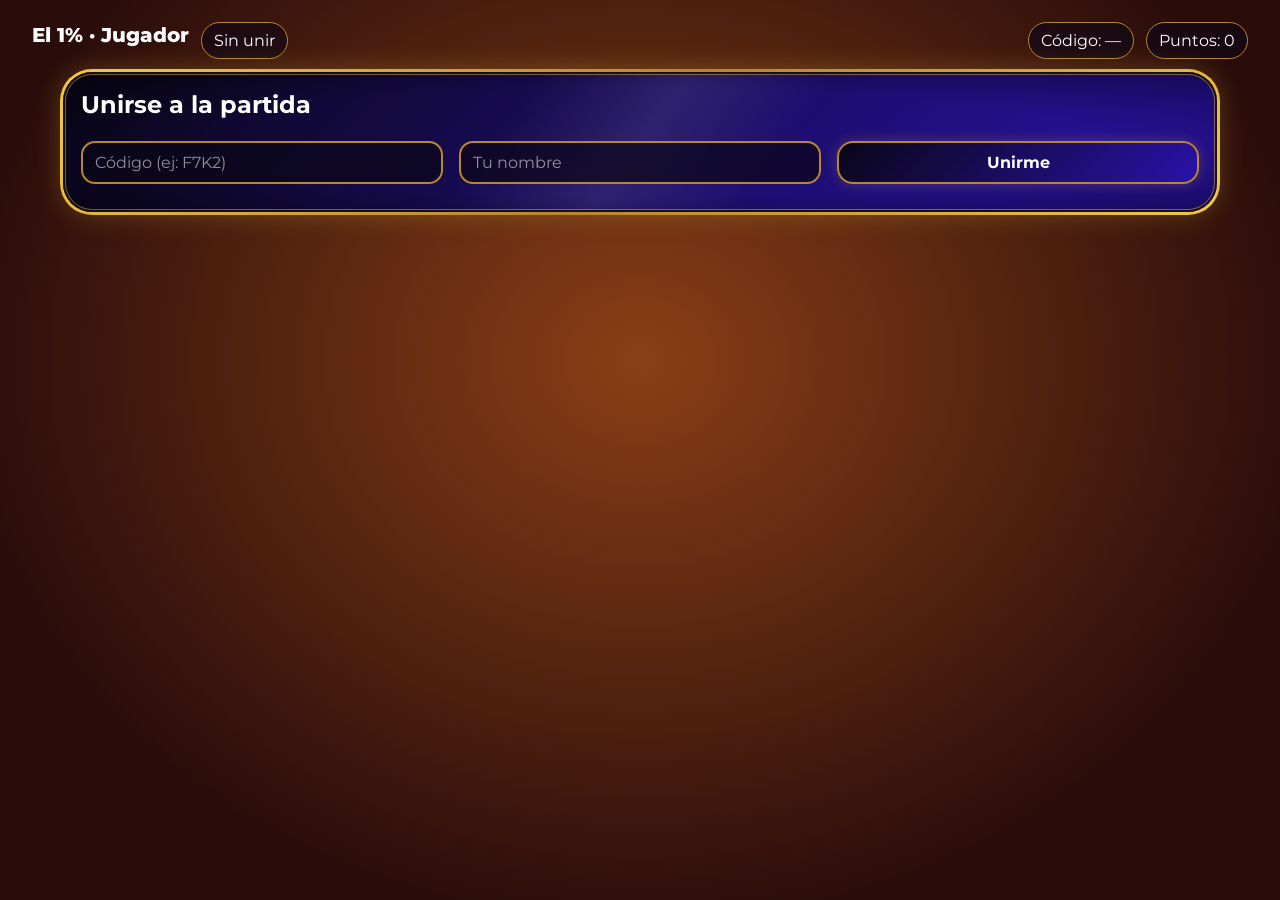
<file: static/index.html>
<!DOCTYPE html>
<html lang="es">
<head>
  <meta charset="UTF-8">
  <meta name="viewport" content="width=device-width, initial-scale=1.0">
  <title>El 1% · Jugador</title>
  <link rel="preconnect" href="https://fonts.googleapis.com">
  <link rel="preconnect" href="https://fonts.gstatic.com" crossorigin>
  <link href="https://fonts.googleapis.com/css2?family=Montserrat:wght@500;600;700;800&display=swap" rel="stylesheet">
  <link rel="stylesheet" href="/static/styles.css">
  <link rel="stylesheet" href="/static/theme-1porciento.css">
</head>
<body class="theme-1p">
  <div id="overlay" class="overlay">
    <div class="overlay-content" id="overlayContent">
      <span class="icon" id="overlayIcon">✔</span>
      <h2 id="overlayTitle">Respuesta enviada</h2>
      <p id="overlaySub" class="hint" style="color:#cbd5e1;">Espera al final del tiempo</p>
    </div>
  </div>

  <header>
    <div class="flex">
      <h1>El 1% · Jugador</h1>
      <span class="pill" id="playerBadge">Sin unir</span>
    </div>
    <div class="flex">
      <span class="pill" id="codeBadge">Código: —</span>
      <span class="pill" id="scoreBadge">Puntos: 0</span>
      <button class="btn secondary" id="resetBtn" style="display:none;">Salir</button>
    </div>
  </header>

  <main class="layout">
    <section id="joinSection" class="card">
      <div class="section-title">
        <h2>Unirse a la partida</h2>
      </div>
      <form id="joinForm" class="grid two">
        <input id="codeInput" class="input" placeholder="Código (ej: F7K2)" maxlength="8" required>
        <input id="nameInput" class="input" placeholder="Tu nombre" minlength="2" required>
        <button type="submit" class="btn">Unirme</button>
      </form>
      <div id="rosterSection" style="display:none;">
        <p class="hint">Elige tu nombre de la lista:</p>
        <input id="rosterSearchInput" class="input" placeholder="Busca tu nombre...">
        <div id="rosterList" style="max-height:260px; overflow-y:auto; display:grid; gap:8px; margin-top:10px;"></div>
      </div>
      <p class="hint" id="joinHint"></p>
    </section>

    <section id="gameSection" style="display:none;">
      <div class="question-stage" id="questionCard">
        <button id="jokerBtn" class="btn joker-btn" type="button">Usar comodín</button>
        <span class="badge" id="phaseBadge">LOBBY</span>
        <div class="panel question-panel">
          <h2 id="questionTitle" class="question-label">Esperando pregunta…</h2>
          <p id="questionText" class="hint">El presentador abrirá la siguiente pregunta.</p>
          <p id="usualCorrectHint" class="hint" style="display:none;"></p>
        </div>
        <div class="time-line"><div class="time-line-fill"></div></div>
        <img id="questionImage" class="question-image-large" alt="" style="display:none;">
        <div id="optionsContainer" class="options-grid tight"></div>
        <div id="freeTextContainer" style="display:none; gap:10px;" class="form-row">
          <input id="freeTextInput" class="input" placeholder="Escribe tu respuesta">
          <button class="btn" type="button" id="sendTextBtn">Enviar</button>
        </div>
        <div class="cashout-row" id="cashoutRow" style="display:none;">
          <button class="btn" id="cashoutKeepBtn" type="button">Plantarse (mantener)</button>
          <button class="btn" id="cashoutBoostBtn" type="button">Plantarse x1.5</button>
        </div>
        <div class="stage-bottom">
          <div class="timer-medal" style="display:none;" id="timerBar">
            <div class="timer-fill" id="timerFill"></div>
            <div class="timer-medal-label"><span id="medalLabel">1%</span></div>
          </div>
          <span class="alive-count" id="aliveCountBadge"></span>
        </div>
        <div class="info-strip">
          <div class="status-row">
            <span class="badge" id="aliveBadge">—</span>
            <span class="badge" id="answerBadge">—</span>
          </div>
          <p class="hint" id="actionHint">Solo se puede responder cuando la pregunta está abierta.</p>
          <p class="hint" id="preloadHint" style="display:none;"></p>
        </div>
      </div>
    </section>
  </main>

  <script src="/static/net.js"></script>
  <script src="/static/image-preload.js"></script>
  <script>
    const overlay = document.getElementById('overlay');
    const overlayIcon = document.getElementById('overlayIcon');
    const overlayTitle = document.getElementById('overlayTitle');
    const overlaySub = document.getElementById('overlaySub');
    const joinForm = document.getElementById('joinForm');
    const joinSection = document.getElementById('joinSection');
    const gameSection = document.getElementById('gameSection');
    const questionTitle = document.getElementById('questionTitle');
    const questionText = document.getElementById('questionText');
    const usualCorrectHint = document.getElementById('usualCorrectHint');
    const questionImage = document.getElementById('questionImage');
    const optionsContainer = document.getElementById('optionsContainer');
    const freeTextContainer = document.getElementById('freeTextContainer');
    const freeTextInput = document.getElementById('freeTextInput');
    const sendTextBtn = document.getElementById('sendTextBtn');
    const phaseBadge = document.getElementById('phaseBadge');
    const aliveBadge = document.getElementById('aliveBadge');
    const answerBadge = document.getElementById('answerBadge');
    const codeBadge = document.getElementById('codeBadge');
    const scoreBadge = document.getElementById('scoreBadge');
    const playerBadge = document.getElementById('playerBadge');
    const jokerBtn = document.getElementById('jokerBtn');
    const joinHint = document.getElementById('joinHint');
    const actionHint = document.getElementById('actionHint');
    const timerBar = document.getElementById('timerBar');
    const timerFill = document.getElementById('timerFill');
    const resetBtn = document.getElementById('resetBtn');
    const questionCard = document.getElementById('questionCard');
    const cashoutKeepBtn = document.getElementById('cashoutKeepBtn');
    const cashoutRow = document.getElementById('cashoutRow');
    const medalLabel = document.getElementById('medalLabel');
    const aliveCountBadge = document.getElementById('aliveCountBadge');
    const cashoutBoostBtn = document.getElementById('cashoutBoostBtn');
    const codeInput = document.getElementById('codeInput');
    const nameInput = document.getElementById('nameInput');
    const rosterSection = document.getElementById('rosterSection');
    const rosterSearchInput = document.getElementById('rosterSearchInput');
    const rosterList = document.getElementById('rosterList');

    const urlParams = new URLSearchParams(window.location.search);
    const initialCodeParam = (urlParams.get('code') || '').toUpperCase();
    const initialNameParam = urlParams.get('name') || '';
    const initialRefParam = urlParams.get('ref') || '';

    const storage = {
      get() {
        return {
          gameId: localStorage.getItem('player_game_id'),
          playerToken: localStorage.getItem('player_token'),
          playerName: localStorage.getItem('player_name'),
          code: localStorage.getItem('player_code'),
          externalRef: localStorage.getItem('player_external_ref'),
        };
      },
      set({ gameId, playerToken, playerName, code, externalRef }) {
        localStorage.setItem('player_game_id', gameId);
        localStorage.setItem('player_token', playerToken);
        localStorage.setItem('player_name', playerName);
        localStorage.setItem('player_code', code);
        if (externalRef) localStorage.setItem('player_external_ref', externalRef);
        else localStorage.removeItem('player_external_ref');
      },
      clear() {
        ['player_game_id', 'player_token', 'player_name', 'player_code', 'player_external_ref'].forEach(k => localStorage.removeItem(k));
      }
    };

    // Clave aleatoria de este móvil: si la petición de unirse se reintenta o
    // se pierde la sesión, el servidor lo reconoce como el mismo jugador.
    function clientKey() {
      let key = localStorage.getItem('player_client_key');
      if (!key) {
        key = (crypto.randomUUID ? crypto.randomUUID() : `${Date.now()}-${Math.random()}`).replace(/-/g, '').slice(0, 32);
        localStorage.setItem('player_client_key', key);
      }
      return key;
    }

    // Acción pendiente de confirmar por el servidor (respuesta, comodín o
    // plantarse). Se guarda en el móvil y se reenvía hasta que llega, aunque
    // se recargue la página; mientras, la pantalla ya la da por hecha.
    const pendingStore = {
      get() {
        try {
          return JSON.parse(localStorage.getItem('player_pending_action') || 'null');
        } catch (_) {
          return null;
        }
      },
      set(action) {
        localStorage.setItem('player_pending_action', JSON.stringify(action));
      },
      clear() {
        localStorage.removeItem('player_pending_action');
      },
    };

    Net.connectionBadge();

    let poller = null;
    let lastState = null;
    let currentQuestionId = null;
    let freeTextDraft = '';
    let timerInterval = null;
    let timerEndsAt = null;
    let timerTotal = null;
    let autoSubmittedFor = null;
    let autoSubmitTimeout = null;

    function setStatus(text, color) {
      playerBadge.textContent = text;
      if (color) {
        playerBadge.style.background = color;
      }
    }

    function showOverlay(type, title, sub) {
      overlay.className = `overlay visible ${type}`;
      overlayIcon.textContent = type === 'danger' ? '✖' : '✔';
      overlayTitle.textContent = title;
      overlaySub.textContent = sub || '';
    }

    function hideOverlay() {
      overlay.className = 'overlay';
    }

    function showJoinForm() {
      delete document.body.dataset.phase;
      joinSection.style.display = 'block';
      gameSection.style.display = 'none';
      resetBtn.style.display = 'none';
      setStatus('Sin unir', '');
      codeBadge.textContent = 'Código: —';
    }

    function showGame() {
      joinSection.style.display = 'none';
      gameSection.style.display = 'grid';
      resetBtn.style.display = 'inline-flex';
      const preloadHint = document.getElementById('preloadHint');
      ImagePreloader.preloadAll((done, total) => {
        if (!total) return;
        preloadHint.style.display = 'block';
        preloadHint.textContent =
          done < total ? `Descargando imágenes del juego… ${done}/${total}` : 'Imágenes del juego listas ✔';
      });
    }

    let joining = false;

    async function joinGame(code, name, externalRef) {
      if (joining) return;
      joining = true;
      joinHint.textContent = 'Conectando...';
      try {
        // Se reintenta solo: si una respuesta se pierde por el camino, la
        // clave del móvil hace que el reintento devuelva el mismo jugador.
        const data = await Net.request('/api/games/join', {
          method: 'POST',
          body: {
            code,
            player_name: name,
            external_ref: externalRef || undefined,
            client_key: clientKey(),
          },
          retries: 8,
        });
        storage.set({ gameId: data.game_id, playerToken: data.player_token, playerName: name, code: data.code, externalRef });
        codeBadge.textContent = `Código: ${data.code}`;
        setStatus(`Jugador: ${name}`, 'var(--panel-strong)');
        startPolling();
        showGame();
        joinHint.textContent = '';
      } catch (e) {
        joinHint.textContent = e.status
          ? e.detail || 'No se pudo unir'
          : 'No hay conexión con el juego. Comprueba tu conexión y vuelve a intentarlo.';
      } finally {
        joining = false;
      }
    }

    let currentRoster = [];

    function setRosterMode(enabled) {
      rosterSection.style.display = enabled ? 'block' : 'none';
      nameInput.style.display = enabled ? 'none' : '';
      nameInput.required = !enabled;
    }

    function renderRosterList(query) {
      const normalized = query.trim().toLowerCase();
      const filtered = currentRoster.filter((entry) => entry.name.toLowerCase().includes(normalized));
      rosterList.innerHTML = '';
      if (filtered.length === 0) {
        rosterList.innerHTML = '<p class="hint">Nadie coincide con esa búsqueda.</p>';
        return;
      }
      filtered.forEach((entry) => {
        const btn = document.createElement('button');
        btn.type = 'button';
        btn.className = 'btn secondary';
        btn.style.width = '100%';
        btn.style.textAlign = 'left';
        btn.textContent = entry.name;
        btn.addEventListener('click', () => {
          const code = codeInput.value.trim().toUpperCase();
          joinGame(code, entry.name, entry.id);
        });
        rosterList.appendChild(btn);
      });
    }

    async function fetchRosterForCode(code) {
      if (!code || code.length < 3) {
        setRosterMode(false);
        return;
      }
      try {
        const res = await fetch(`/api/games/by-code/${encodeURIComponent(code)}/roster`);
        if (!res.ok) {
          setRosterMode(false);
          return;
        }
        const roster = await res.json();
        if (Array.isArray(roster) && roster.length > 0) {
          currentRoster = roster;
          setRosterMode(true);
          renderRosterList('');
        } else {
          setRosterMode(false);
        }
      } catch (_) {
        setRosterMode(false);
      }
    }

    rosterSearchInput?.addEventListener('input', (e) => renderRosterList(e.target.value));

    let rosterFetchTimeout = null;
    codeInput?.addEventListener('input', (e) => {
      const code = e.target.value.trim().toUpperCase();
      if (rosterFetchTimeout) clearTimeout(rosterFetchTimeout);
      rosterFetchTimeout = setTimeout(() => fetchRosterForCode(code), 400);
    });

    joinForm?.addEventListener('submit', (e) => {
      e.preventDefault();
      if (rosterSection.style.display === 'block') return; // se une pulsando su nombre en la lista
      const code = document.getElementById('codeInput').value.trim().toUpperCase();
      const name = document.getElementById('nameInput').value.trim();
      if (!code || !name) return;
      joinGame(code, name);
    });

    resetBtn.addEventListener('click', () => {
      const { gameId, playerToken } = storage.get();
      if (gameId && playerToken) {
        Net.request(`/api/games/${gameId}/leave?player_token=${encodeURIComponent(playerToken)}`, {
          method: 'POST',
          retries: 3,
        }).catch(() => {});
      }
      storage.clear();
      pendingStore.clear();
      pending = null;
      // Quien sale a propósito entra después como jugador nuevo.
      localStorage.removeItem('player_client_key');
      lastState = null;
      currentQuestionId = null;
      freeTextDraft = '';
      if (poller) poller.stop();
      poller = null;
      showJoinForm();
      hideOverlay();
    });

    function sessionLost(message) {
      const { code, playerName } = storage.get();
      storage.clear();
      pendingStore.clear();
      pending = null;
      if (poller) poller.stop();
      poller = null;
      lastState = null;
      currentQuestionId = null;
      if (code) codeInput.value = code;
      if (playerName) nameInput.value = playerName;
      showJoinForm();
      hideOverlay();
      joinHint.textContent = message;
    }

    // El servidor ya no reconoce la sesión (p. ej. un reinicio justo tras
    // unirse): se vuelve a unir solo con la clave del móvil, sin que el
    // jugador tenga que hacer nada. Solo se le devuelve al formulario si la
    // partida terminó o el presentador lo sacó.
    let rejoining = false;
    async function recoverSession() {
      if (rejoining) return;
      rejoining = true;
      const { code, playerName, externalRef } = storage.get();
      try {
        const data = await Net.request('/api/games/join', {
          method: 'POST',
          body: {
            code,
            player_name: playerName,
            external_ref: externalRef || undefined,
            client_key: clientKey(),
            auto_rejoin: true,
          },
          retries: 5,
        });
        storage.set({ gameId: data.game_id, playerToken: data.player_token, playerName, code: data.code, externalRef });
        refresh();
        sendPending();
      } catch (e) {
        if (e.status) sessionLost(e.detail || 'Tu sesión ha caducado. Vuelve a unirte.');
        // Sin conexión: se vuelve a intentar en el siguiente sondeo.
      } finally {
        rejoining = false;
      }
    }

    let missingStreak = 0;

    async function fetchState() {
      const { gameId, playerToken, playerName, code } = storage.get();
      if (!gameId || !playerToken) return;
      let state;
      try {
        state = await Net.request(
          `/api/games/${gameId}/player/state?player_token=${encodeURIComponent(playerToken)}`,
          { timeoutMs: 6000 },
        );
      } catch (e) {
        if (e.status === 401) {
          await recoverSession();
          return;
        }
        if (e.status === 404) {
          if (++missingStreak >= 3) sessionLost('Esa partida ya no existe. Vuelve a unirte.');
          return;
        }
        throw e; // sin conexión o servidor ocupado: el sondeo espacia y reintenta
      }
      missingStreak = 0;
      if (storage.get().playerToken !== playerToken) return; // la sesión cambió mientras tanto
      lastState = state;
      codeBadge.textContent = `Código: ${code || '—'}`;
      setStatus(`Jugador: ${playerName || '—'}`, 'var(--panel-strong)');
      renderState(applyPending(state));
    }

    function renderTimer(state) {
      if (timerInterval) clearInterval(timerInterval);
      timerInterval = null;
      timerEndsAt = null;
      timerTotal = null;
      if (autoSubmitTimeout) {
        clearTimeout(autoSubmitTimeout);
        autoSubmitTimeout = null;
      }

      const pctKnown = state.current_question?.usual_correct_percentage;
      medalLabel.textContent =
        pctKnown != null ? `${String(pctKnown).replace('.', ',')}%` : '1%';

      const ms = state.answer_time_left_ms ?? 0;
      if (state.phase === 'answering' && ms > 0) {
        timerBar.style.display = 'block';
        timerTotal = state.current_question?.time_limit_seconds
          ? state.current_question.time_limit_seconds * 1000
          : ms;
        timerEndsAt = Date.now() + ms;
        // Autoenvío del texto libre 1 s antes del final, para que llegue a
        // tiempo aunque la red vaya lenta (el servidor da además 3 s de margen).
        if (
          state.current_question?.type === 'free_text' &&
          state.alive &&
          !state.has_answered &&
          state.can_answer
        ) {
          autoSubmitTimeout = setTimeout(() => {
            if (
              state.current_question &&
              autoSubmittedFor !== state.current_question.id &&
              state.alive &&
              !state.has_answered
            ) {
              autoSubmittedFor = state.current_question.id;
              submitAnswer(state.current_question.id, null, freeTextInput.value);
            }
          }, Math.max(0, ms - 1000));
        }
        const update = () => {
          const remaining = Math.max(0, timerEndsAt - Date.now());
          const pct = Math.max(0, Math.min(100, (remaining / timerTotal) * 100));
          timerFill.style.width = pct + '%';
          document.body.style.setProperty('--pct', pct);
          if (
            remaining <= 0 &&
            timerInterval &&
            state.current_question?.type === 'free_text' &&
            state.alive &&
            !state.has_answered &&
            autoSubmittedFor !== state.current_question.id
          ) {
            autoSubmittedFor = state.current_question.id;
            submitAnswer(state.current_question.id, null, freeTextInput.value);
            clearInterval(timerInterval);
          }
          if (remaining <= 0 && timerInterval) clearInterval(timerInterval);
        };
        update();
        timerInterval = setInterval(update, 150);
      } else {
        // Fuera del tiempo de respuesta el medallón sigue mostrando el % de
        // la pregunta, con el anillo lleno.
        const questionOnScreen =
          state.current_question &&
          ['question_waiting', 'answering', 'results'].includes(state.phase) &&
          !state.can_cashout_keep &&
          !state.can_cashout_boost;
        timerBar.style.display = questionOnScreen ? 'block' : 'none';
        document.body.style.setProperty('--pct', 100);
      }
    }

    function renderState(state) {
      document.body.dataset.phase = state.phase;
      phaseBadge.textContent = state.phase.toUpperCase();
      scoreBadge.textContent = `Puntos: ${Math.round(state.score)}`;
      const aliveText = state.status === 'cashed_out'
        ? 'Plantado'
        : state.alive
        ? 'Sigues en juego'
        : 'Eliminado';
      aliveBadge.textContent = aliveText;
      aliveCountBadge.textContent =
        state.alive_count != null ? `${state.alive_count} de ${state.total_players} en pie` : '';
      aliveBadge.className = 'badge ' + (state.status === 'cashed_out' ? 'success' : state.alive ? 'success' : 'danger');

      answerBadge.textContent = state.has_answered ? 'Respuesta enviada' : 'Sin responder';
      answerBadge.className = 'badge ' + (state.has_answered ? 'success' : '');

      renderTimer(state);

      const isCashOut = state.status === 'cashed_out';
      const cashoutKeepOpen = state.can_cashout_keep && state.status === 'alive';
      const cashoutBoostOpen = state.can_cashout_boost && state.status === 'alive';
      const cashoutWindowOpen = (cashoutKeepOpen || cashoutBoostOpen) && state.status === 'alive';
      cashoutKeepBtn.style.display = cashoutKeepOpen ? 'block' : 'none';
      cashoutBoostBtn.style.display = cashoutBoostOpen ? 'block' : 'none';
      cashoutRow.style.display = cashoutWindowOpen ? 'grid' : 'none';

      if (state.phase === 'intermission') {
        currentQuestionId = null;
        const afterPractice = !!state.current_question?.practice;
        questionTitle.textContent = afterPractice ? 'Fin de la prueba' : 'Resumen de la ronda';
        questionText.textContent = '';
        usualCorrectHint.style.display = 'none';
        questionImage.style.display = 'none';
        optionsContainer.innerHTML = afterPractice
          ? `
          <div class="stat-big">
            <div class="stat-big-label">Ya sabes cómo funciona. Ahora empieza la partida de verdad.</div>
          </div>
        `
          : `
          <div class="stat-big">
            <div class="stat-big-number">${state.intermission_eliminated_count ?? 0}</div>
            <div class="stat-big-label">eliminados en esta ronda</div>
            <div class="stat-big-sub">${state.intermission_joker_count ?? 0} han usado comodín</div>
          </div>
        `;
        freeTextContainer.style.display = 'none';
        jokerBtn.disabled = true;
        questionCard.style.pointerEvents = 'auto';
        hideOverlay();
        actionHint.textContent = afterPractice
          ? 'Espera a que el presentador abra la primera pregunta.'
          : `Quedan ${state.intermission_alive_count ?? '—'} en juego. Espera a que el presentador abra la siguiente pregunta.`;
        return;
      }

      if (!state.current_question || cashoutWindowOpen) {
        questionTitle.textContent = cashoutWindowOpen ? '¿Te plantas?' : 'Esperando pregunta...';
        questionText.textContent = cashoutWindowOpen
          ? 'Plantarse está abierto. Elige si mantienes o x1.5 tus puntos.'
          : 'El presentador aún no ha abierto la ronda.';
        optionsContainer.innerHTML = '';
        usualCorrectHint.style.display = 'none';
        questionImage.style.display = 'none';
        freeTextContainer.style.display = 'none';
        jokerBtn.disabled = true;
        questionCard.style.pointerEvents = 'auto';
        if (cashoutWindowOpen) {
          hideOverlay();
          actionHint.textContent = 'Plantarse disponible. Selecciona mantener o x1.5.';
        } else {
          hideOverlay();
        }
        return;
      }

      const q = state.current_question;
      const isNewQuestion = q.id !== currentQuestionId;
      if (isNewQuestion) {
        currentQuestionId = q.id;
        freeTextDraft = '';
        autoSubmittedFor = null;
      }
      questionTitle.textContent = q.practice ? 'Pregunta de prueba' : `Pregunta ${q.order}`;
      questionText.textContent = q.text;
      if (q.practice) {
        usualCorrectHint.textContent = 'Es de prueba: no cuenta para la partida y nadie queda eliminado.';
        usualCorrectHint.style.display = 'block';
      } else if (q.usual_correct_percentage != null) {
        usualCorrectHint.textContent = `Normalmente la acierta el ${q.usual_correct_percentage}% de la gente.`;
        usualCorrectHint.style.display = 'block';
      } else {
        usualCorrectHint.style.display = 'none';
      }
      if (q.image) {
        questionImage.src = ImagePreloader.src(q.image);
        questionImage.alt = q.text;
        questionImage.style.display = 'block';
      } else {
        questionImage.style.display = 'none';
      }
      if (isNewQuestion) {
        // Al título/badges de la cabecera de la tarjeta les sobra tanto
        // espacio con la barra de tiempo que, si se hace scroll hasta el
        // borde de la tarjeta entera, la pregunta en sí (imagen + texto)
        // se queda fuera de la pantalla en móvil. Se espera un frame para
        // que el navegador ya haya colocado la imagen/texto nuevos antes
        // de medir dónde hacer scroll.
        requestAnimationFrame(() => {
          (q.image ? questionImage : questionText).scrollIntoView({
            behavior: 'smooth',
            block: 'start',
          });
        });
      }

      const canAnswerNow = state.can_answer && !state.has_answered && state.alive && !isCashOut && !cashoutWindowOpen;
      const canUseJoker = !q.practice && state.can_answer && state.joker_available && !state.has_answered && state.alive && !isCashOut && !cashoutWindowOpen;
      jokerBtn.disabled = !canUseJoker;
      cashoutKeepBtn.disabled = false;
      cashoutBoostBtn.disabled = false;

      optionsContainer.classList.toggle(
        'has-images',
        q.type === 'single_choice' && !!q.options?.some((opt) => opt.image),
      );
      if (q.type === 'single_choice' && q.options) {
        freeTextContainer.style.display = 'none';
        optionsContainer.innerHTML = '';
        q.options.forEach(opt => {
          const card = document.createElement('button');
          card.type = 'button';
          card.className = 'option-card';
          if (state.has_answered && state.last_answer === opt.id) card.classList.add('selected');
          card.disabled = !canAnswerNow;
          card.innerHTML = `
            <span class="opt-letter">${opt.id.toUpperCase()}</span>
            ${opt.image ? `<img src="${ImagePreloader.src(opt.image)}" alt="${opt.text || opt.id}">` : ''}
            ${opt.text ? `<span class="opt-text">${opt.text.replace(/</g,'&lt;')}</span>` : ''}
          `;
          card.addEventListener('click', () => submitAnswer(q.id, opt.id, null));
          optionsContainer.appendChild(card);
        });
      } else {
        optionsContainer.innerHTML = '';
        freeTextContainer.style.display = 'flex';
        if (q.numeric_answer) {
          freeTextInput.setAttribute('inputmode', 'numeric');
          freeTextInput.setAttribute('pattern', '[0-9]*');
          freeTextInput.placeholder = 'Escribe un número';
        } else {
          freeTextInput.setAttribute('inputmode', 'text');
          freeTextInput.removeAttribute('pattern');
          freeTextInput.placeholder = 'Escribe tu respuesta';
        }
        if (isNewQuestion) {
          freeTextInput.value = '';
          freeTextDraft = '';
        } else if (freeTextDraft !== undefined && freeTextInput.value !== freeTextDraft) {
          freeTextInput.value = freeTextDraft;
        }
        freeTextInput.disabled = !canAnswerNow;
        sendTextBtn.disabled = !canAnswerNow;
        sendTextBtn.onclick = () => submitAnswer(q.id, null, freeTextInput.value);
      }

      if (!state.can_answer) {
        actionHint.textContent = 'Ventana cerrada. Espera la siguiente pregunta.';
      } else if (state.has_answered) {
        actionHint.textContent = 'Respuesta enviada. Espera resultados.';
      } else {
        actionHint.textContent = q.practice
          ? 'Pregunta de prueba abierta. Elige una opción.'
          : 'Pregunta abierta. Elige opción o usa tu comodín.';
      }

      if (state.status === 'cashed_out') {
        questionCard.style.pointerEvents = 'none';
        showOverlay('success', 'Te has plantado', `Puntos finales: ${Math.round(state.score)}`);
      } else if (!state.alive) {
        questionCard.style.pointerEvents = 'none';
        showOverlay('danger', 'Respuesta incorrecta', `Has sido eliminado. Puntos: ${Math.round(state.score)}`);
      } else if (state.phase === 'answering' && state.has_answered) {
        questionCard.style.pointerEvents = 'none';
        showOverlay('info', 'Respuesta enviada', 'Espera a que acabe el tiempo');
      } else if (state.phase === 'results' && q.practice) {
        questionCard.style.pointerEvents = 'none';
        if (state.last_answer_correct === true) {
          showOverlay('success', '¡Correcto!', 'Era de prueba: así funciona el juego');
        } else {
          showOverlay('info', 'Has fallado', 'Era de prueba: no cuenta y sigues en juego');
          overlayIcon.textContent = '✖';
        }
      } else if (state.phase === 'results') {
        questionCard.style.pointerEvents = 'none';
        if (state.alive) {
          const msg =
            state.last_answer_correct === true
              ? 'Has acertado'
              : state.last_answer_correct === null || state.last_answer_correct === undefined
              ? 'Comodín usado, sigues vivo'
              : 'Sigues vivo';
          showOverlay('success', '¡Sigues en juego!', msg);
        } else {
          showOverlay('danger', 'Respuesta incorrecta', `Has sido eliminado. Puntos: ${Math.round(state.score)}`);
        }
      } else {
        questionCard.style.pointerEvents = 'auto';
        hideOverlay();
      }
    }

    // Mientras el servidor no confirma la acción pendiente, la pantalla se
    // pinta como si ya hubiera llegado.
    function applyPending(state) {
      const action = pending;
      if (!action || !state || action.gameId !== state.game_id) return state;
      const q = state.current_question;
      if (
        (action.kind === 'answer' || action.kind === 'joker') &&
        q &&
        q.id === action.body.question_id &&
        state.phase === 'answering' &&
        state.status === 'alive'
      ) {
        return {
          ...state,
          has_answered: true,
          last_answer:
            action.kind === 'answer' ? action.body.selected_option_id || action.body.text_answer : state.last_answer,
          joker_available: action.kind === 'joker' ? false : state.joker_available,
        };
      }
      if (action.kind === 'cashout' && state.status === 'alive') {
        return {
          ...state,
          status: 'cashed_out',
          alive: false,
          cashed_out_multiplier: action.body.multiplier,
          score: state.score * action.body.multiplier,
          can_cashout_keep: false,
          can_cashout_boost: false,
        };
      }
      return state;
    }

    function queueAction(action) {
      pending = action;
      pendingStore.set(action);
      if (lastState) renderState(applyPending(lastState));
      sendPending();
    }

    function settle(action) {
      if (pending === action) {
        pending = null;
        pendingStore.clear();
      }
      refresh();
    }

    let sendingPending = false;
    let pendingRetryTimer = null;

    async function sendPending() {
      if (!pending || sendingPending) return;
      const action = pending;
      const { gameId, playerToken } = storage.get();
      if (!gameId || !playerToken || action.gameId !== gameId) {
        settle(action);
        return;
      }
      sendingPending = true;
      clearTimeout(pendingRetryTimer);
      try {
        await Net.request(`/api/games/${gameId}/${action.path}`, {
          method: 'POST',
          body: { ...action.body, player_token: playerToken },
          retries: 6,
          shouldContinue: () => pending === action,
        });
        settle(action); // confirmada
      } catch (e) {
        if (e.status === 401) {
          // Sesión perdida: se recupera y se vuelve a mandar.
          recoverSession();
          pendingRetryTimer = setTimeout(sendPending, 1500);
        } else if (e.status && !Net.isRetryable(e.status)) {
          // Rechazo definitivo (p. ej. la pregunta ya se cerró): manda lo
          // que diga el servidor en el siguiente sondeo.
          settle(action);
        } else {
          pendingRetryTimer = setTimeout(sendPending, 2000); // sigue sin conexión
        }
      } finally {
        sendingPending = false;
      }
    }

    function submitAnswer(questionId, optionId, text) {
      const { gameId } = storage.get();
      if (!gameId) return;
      if (pending && pending.gameId === gameId && pending.body.question_id === questionId) return; // ya enviada
      if (lastState?.has_answered && lastState?.current_question?.id === questionId) return;
      freeTextDraft = '';
      queueAction({
        kind: 'answer',
        path: 'answer',
        gameId,
        createdAt: Date.now(),
        body: { question_id: questionId, selected_option_id: optionId, text_answer: text },
      });
    }

    function useJoker() {
      const { gameId } = storage.get();
      const q = lastState?.current_question;
      if (!gameId || !q) return;
      if (pending && pending.gameId === gameId && pending.body.question_id === q.id) return;
      queueAction({ kind: 'joker', path: 'joker', gameId, createdAt: Date.now(), body: { question_id: q.id } });
    }

    jokerBtn.addEventListener('click', useJoker);
    cashoutKeepBtn.addEventListener('click', () => cashOut(1, lastState));
    cashoutBoostBtn.addEventListener('click', () => cashOut(1.5, lastState));
    freeTextInput.addEventListener('input', (e) => {
      if (lastState?.current_question?.numeric_answer) {
        const digitsOnly = e.target.value.replace(/[^0-9]/g, '');
        if (digitsOnly !== e.target.value) e.target.value = digitsOnly;
      }
      freeTextDraft = e.target.value;
    });

    function cashOut(multiplier, state) {
      const { gameId } = storage.get();
      if (!gameId) return;
      const canKeep = state?.can_cashout_keep && state?.status === 'alive';
      const canBoost = state?.can_cashout_boost && state?.status === 'alive';
      if ((multiplier === 1 && !canKeep) || (multiplier > 1 && !canBoost)) return;
      if (pending && pending.kind === 'cashout') return;
      queueAction({ kind: 'cashout', path: 'cashout', gameId, createdAt: Date.now(), body: { multiplier } });
    }

    function refresh() {
      if (poller) poller.now();
    }

    function startPolling() {
      if (poller) poller.stop();
      poller = Net.poll(fetchState, 1000);
      sendPending();
    }

    // Al volver a la pestaña o recuperar la red: se consulta ya y se reenvía
    // lo pendiente.
    document.addEventListener('visibilitychange', () => {
      if (!document.hidden) {
        refresh();
        sendPending();
      }
    });
    window.addEventListener('online', () => {
      refresh();
      sendPending();
    });

    // Una acción pendiente de hace mucho ya no tiene sentido reenviarla.
    let pending = pendingStore.get();
    if (pending && Date.now() - (pending.createdAt || 0) > 10 * 60 * 1000) {
      pending = null;
      pendingStore.clear();
    }

    // Auto-rejoin if data exists
    const saved = storage.get();
    if (saved.gameId && saved.playerToken) {
      codeBadge.textContent = `Código: ${saved.code || '—'}`;
      setStatus(`Jugador: ${saved.playerName || '—'}`, 'var(--panel-strong)');
      showGame();
      startPolling();
    } else if (initialCodeParam && initialNameParam && initialRefParam) {
      // Enlace directo desde el hub de la competición: entra automáticamente
      // sin que el invitado tenga que teclear nada.
      document.getElementById('codeInput').value = initialCodeParam;
      document.getElementById('nameInput').value = initialNameParam;
      joinGame(initialCodeParam, initialNameParam, initialRefParam);
    } else {
      if (initialCodeParam) {
        document.getElementById('codeInput').value = initialCodeParam;
        fetchRosterForCode(initialCodeParam);
      }
      showJoinForm();
    }
  </script>
</body>
</html>
</file>
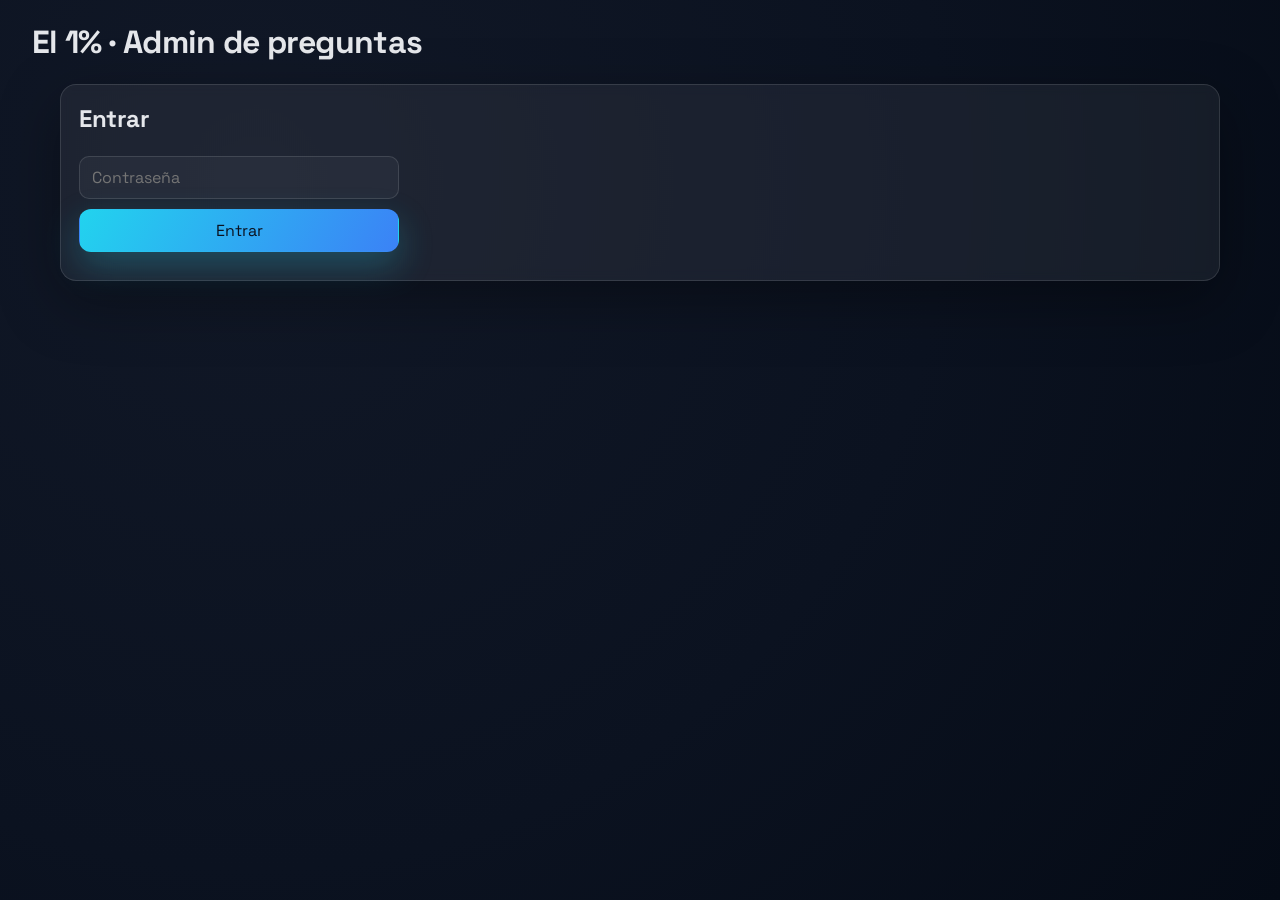
<file: static/admin.html>
<!DOCTYPE html>
<html lang="es">
<head>
  <meta charset="UTF-8">
  <meta name="viewport" content="width=device-width, initial-scale=1.0">
  <title>El 1% · Admin de preguntas</title>
  <link rel="preconnect" href="https://fonts.googleapis.com">
  <link rel="preconnect" href="https://fonts.gstatic.com" crossorigin>
  <link href="https://fonts.googleapis.com/css2?family=Space+Grotesk:wght@400;500;600;700&display=swap" rel="stylesheet">
  <link rel="stylesheet" href="/static/styles.css">
</head>
<body>
  <header>
    <div class="flex">
      <h1>El 1% · Admin de preguntas</h1>
    </div>
    <div class="flex">
      <button class="btn secondary" id="logoutBtn" style="display:none;">Salir</button>
    </div>
  </header>

  <main class="layout">
    <section class="card" id="loginCard">
      <div class="section-title">
        <h2>Entrar</h2>
      </div>
      <form id="loginForm" class="grid" style="gap:10px; max-width:320px;">
        <input id="passwordInput" class="input" type="password" placeholder="Contraseña" required>
        <button class="btn" type="submit">Entrar</button>
      </form>
      <p class="hint" id="loginHint"></p>
    </section>

    <div id="adminArea" style="display:none;">
      <section class="card">
        <div class="section-title">
          <h2>Preguntas</h2>
          <button class="btn" id="newQuestionBtn" type="button">Nueva pregunta</button>
        </div>
        <p class="hint">Se juegan en orden según "Orden". Los cambios se aplican de inmediato a la siguiente pregunta que se abra en cualquier partida en curso.</p>
        <div id="questionsList" class="grid" style="gap:12px; margin-top:10px;"></div>
      </section>

      <section class="card" id="formCard" style="display:none;">
        <div class="section-title">
          <h2 id="formTitle">Nueva pregunta</h2>
          <button class="btn secondary" id="cancelFormBtn" type="button">Cancelar</button>
        </div>
        <form id="questionForm" class="grid" style="gap:12px;">
          <div class="grid two">
            <div class="grid" style="gap:6px;">
              <label class="hint">ID único (sin espacios)</label>
              <input id="idInput" class="input" required pattern="[a-zA-Z0-9_\-]+">
            </div>
            <div class="grid" style="gap:6px;">
              <label class="hint">Orden</label>
              <input id="orderInput" class="input" type="number" min="1" required>
            </div>
          </div>
          <div class="grid two">
            <div class="grid" style="gap:6px;">
              <label class="hint">Tipo</label>
              <select id="typeSelect" class="input">
                <option value="single_choice">Opción múltiple</option>
                <option value="free_text">Respuesta libre</option>
              </select>
            </div>
            <div class="grid" style="gap:6px;">
              <label class="hint">Puntos</label>
              <input id="pointsInput" class="input" type="number" min="0" value="10" required>
            </div>
          </div>
          <div class="grid" style="gap:6px;">
            <label class="hint">Tiempo límite (segundos)</label>
            <input id="timeLimitInput" class="input" type="number" min="1" value="20" required>
          </div>
          <div class="grid" style="gap:6px;">
            <label class="hint">% que suele acertarla (opcional; con un 1 es la pregunta del 1%)</label>
            <input id="usualCorrectPercentageInput" class="input" type="number" min="0" max="100" step="0.1" placeholder="p. ej. 35">
            <p class="hint" id="onePercentHint" style="display:none;">Pregunta del 1%: no se usan los puntos. Quien acierta duplica la puntuación que lleva y quien falla la divide entre dos.</p>
          </div>
          <div class="grid" style="gap:6px;">
            <label class="hint" style="display:flex; align-items:center; gap:6px; cursor:pointer;">
              <input id="practiceInput" type="checkbox">
              Pregunta de prueba (para antes de empezar: nadie queda eliminado, no da ni quita puntos y no admite comodín)
            </label>
            <p class="hint" id="practiceHint" style="display:none;">Ponle un orden menor que el resto (por ejemplo 0) para que salga la primera.</p>
          </div>
          <div class="grid" style="gap:6px;">
            <label class="hint">Texto de la pregunta</label>
            <input id="textInput" class="input" required>
          </div>
          <div class="grid" style="gap:6px;">
            <label class="hint">Imagen de la pregunta (opcional)</label>
            <input id="questionImageFile" class="input" type="file" accept="image/png,image/jpeg,image/webp,image/svg+xml">
            <img id="questionImagePreview" style="max-height:120px; display:none; border-radius:8px;">
            <button class="btn secondary" type="button" id="removeQuestionImageBtn" style="display:none; justify-self:start;">Quitar imagen</button>
            <input id="questionImageUrl" type="hidden">
          </div>

          <div id="freeTextFields" class="grid" style="gap:6px;">
            <label class="hint">Respuesta correcta (no distingue mayúsculas/minúsculas)</label>
            <input id="correctFreeTextInput" class="input">
            <label class="hint" style="display:flex; align-items:center; gap:6px; cursor:pointer;">
              <input id="numericAnswerInput" type="checkbox">
              Respuesta numérica (el móvil solo admite números y muestra teclado numérico)
            </label>
          </div>

          <div id="optionsFields">
            <div class="section-title">
              <h3>Opciones</h3>
              <button class="btn secondary" id="addOptionBtn" type="button">Añadir opción</button>
            </div>
            <div id="optionsList" class="grid" style="gap:10px;"></div>
          </div>

          <p class="hint" id="formHint"></p>
          <button class="btn" type="submit">Guardar pregunta</button>
        </form>
      </section>
    </div>
  </main>

  <script>
    const loginCard = document.getElementById('loginCard');
    const loginForm = document.getElementById('loginForm');
    const passwordInput = document.getElementById('passwordInput');
    const loginHint = document.getElementById('loginHint');
    const logoutBtn = document.getElementById('logoutBtn');
    const adminArea = document.getElementById('adminArea');
    const questionsList = document.getElementById('questionsList');
    const newQuestionBtn = document.getElementById('newQuestionBtn');
    const formCard = document.getElementById('formCard');
    const formTitle = document.getElementById('formTitle');
    const cancelFormBtn = document.getElementById('cancelFormBtn');
    const questionForm = document.getElementById('questionForm');
    const idInput = document.getElementById('idInput');
    const orderInput = document.getElementById('orderInput');
    const typeSelect = document.getElementById('typeSelect');
    const pointsInput = document.getElementById('pointsInput');
    const timeLimitInput = document.getElementById('timeLimitInput');
    const usualCorrectPercentageInput = document.getElementById('usualCorrectPercentageInput');
    const onePercentHint = document.getElementById('onePercentHint');
    const isOnePercent = (pct) => pct !== null && pct !== undefined && pct !== '' && Number(pct) <= 1;
    function updateOnePercentHint() {
      onePercentHint.style.display =
        isOnePercent(usualCorrectPercentageInput.value) && !practiceInput.checked ? 'block' : 'none';
    }
    usualCorrectPercentageInput.addEventListener('input', updateOnePercentHint);
    const textInput = document.getElementById('textInput');
    const questionImageFile = document.getElementById('questionImageFile');
    const questionImagePreview = document.getElementById('questionImagePreview');
    const questionImageUrl = document.getElementById('questionImageUrl');
    const removeQuestionImageBtn = document.getElementById('removeQuestionImageBtn');
    const freeTextFields = document.getElementById('freeTextFields');
    const correctFreeTextInput = document.getElementById('correctFreeTextInput');
    const numericAnswerInput = document.getElementById('numericAnswerInput');
    const practiceInput = document.getElementById('practiceInput');
    const practiceHint = document.getElementById('practiceHint');
    function updatePracticeHint() {
      practiceHint.style.display = practiceInput.checked ? 'block' : 'none';
      updateOnePercentHint();
    }
    practiceInput.addEventListener('change', updatePracticeHint);
    const optionsFields = document.getElementById('optionsFields');
    const optionsList = document.getElementById('optionsList');
    const addOptionBtn = document.getElementById('addOptionBtn');
    const formHint = document.getElementById('formHint');

    let adminPassword = localStorage.getItem('admin_password') || '';
    let editingId = null;
    let optionRowSeq = 0;

    function authHeaders() {
      return { 'X-Admin-Password': adminPassword, 'Content-Type': 'application/json' };
    }

    async function api(path, options = {}) {
      const res = await fetch(path, {
        ...options,
        headers: { ...authHeaders(), ...(options.headers || {}) },
      });
      if (res.status === 401) {
        localStorage.removeItem('admin_password');
        adminPassword = '';
        showLogin();
        throw new Error('Sesión caducada, vuelve a entrar.');
      }
      if (!res.ok) {
        const err = await res.json().catch(() => ({}));
        throw new Error(err.detail || 'Error en la petición');
      }
      return res.status === 204 ? null : res.json();
    }

    function showLogin() {
      loginCard.style.display = 'block';
      adminArea.style.display = 'none';
      logoutBtn.style.display = 'none';
    }

    function showAdmin() {
      loginCard.style.display = 'none';
      adminArea.style.display = 'block';
      logoutBtn.style.display = 'inline-flex';
      loadQuestions();
    }

    loginForm.addEventListener('submit', async (e) => {
      e.preventDefault();
      loginHint.textContent = 'Comprobando...';
      try {
        const res = await fetch('/api/admin/login', {
          method: 'POST',
          headers: { 'Content-Type': 'application/json' },
          body: JSON.stringify({ password: passwordInput.value }),
        });
        if (!res.ok) throw new Error('Contraseña incorrecta');
        adminPassword = passwordInput.value;
        localStorage.setItem('admin_password', adminPassword);
        loginHint.textContent = '';
        showAdmin();
      } catch (err) {
        loginHint.textContent = err.message;
      }
    });

    logoutBtn.addEventListener('click', () => {
      localStorage.removeItem('admin_password');
      adminPassword = '';
      showLogin();
    });

    function addOptionRow(option) {
      const rowId = `opt_${optionRowSeq++}`;
      const wrapper = document.createElement('div');
      wrapper.className = 'card';
      wrapper.dataset.rowId = rowId;
      wrapper.innerHTML = `
        <div class="grid two">
          <div class="grid" style="gap:6px;">
            <label class="hint">ID de la opción (a, b, c...)</label>
            <input class="input opt-id" value="${option?.id ?? ''}" required>
          </div>
          <div class="grid" style="gap:6px;">
            <label class="hint">Texto</label>
            <input class="input opt-text" value="${option?.text ?? ''}">
          </div>
        </div>
        <div class="grid" style="gap:6px; margin-top:8px;">
          <label class="hint">Imagen de la opción (opcional)</label>
          <input class="input opt-image-file" type="file" accept="image/png,image/jpeg,image/webp,image/svg+xml">
          <img class="opt-image-preview" src="${option?.image ?? ''}" style="max-height:90px; ${option?.image ? '' : 'display:none;'} border-radius:8px;">
          <button class="btn secondary opt-image-remove" type="button" style="${option?.image ? '' : 'display:none;'} justify-self:start;">Quitar imagen</button>
          <input type="hidden" class="opt-image-url" value="${option?.image ?? ''}">
        </div>
        <div class="form-row" style="margin-top:8px; align-items:center;">
          <label class="hint"><input type="radio" name="correctOption" class="opt-correct" ${option?.correct ? 'checked' : ''}> Es la respuesta correcta</label>
          <button class="btn secondary" type="button" data-remove-option style="margin-left:auto;">Quitar opción</button>
        </div>
      `;
      optionsList.appendChild(wrapper);

      wrapper.querySelector('[data-remove-option]').addEventListener('click', () => {
        wrapper.remove();
      });

      const fileInput = wrapper.querySelector('.opt-image-file');
      const preview = wrapper.querySelector('.opt-image-preview');
      const urlField = wrapper.querySelector('.opt-image-url');
      const removeBtn = wrapper.querySelector('.opt-image-remove');
      fileInput.addEventListener('change', async () => {
        await uploadImage(fileInput, preview, urlField);
        syncRemoveImageBtn(removeBtn, urlField);
      });
      removeBtn.addEventListener('click', () => clearImage(fileInput, preview, urlField, removeBtn));
    }

    function syncRemoveImageBtn(btn, urlField) {
      btn.style.display = urlField.value ? 'inline-flex' : 'none';
    }

    // Solo desvincula la imagen del formulario; se aplica al guardar.
    function clearImage(fileInput, previewEl, urlField, btn) {
      fileInput.value = '';
      urlField.value = '';
      previewEl.removeAttribute('src');
      previewEl.style.display = 'none';
      syncRemoveImageBtn(btn, urlField);
      formHint.textContent = 'Imagen quitada. Pulsa "Guardar pregunta" para aplicarlo.';
    }

    addOptionBtn.addEventListener('click', () => addOptionRow(null));

    async function uploadImage(fileInput, previewEl, urlField) {
      const file = fileInput.files?.[0];
      if (!file) return;
      previewEl.src = URL.createObjectURL(file);
      previewEl.style.display = 'block';
      const wasHint = formHint.textContent;
      formHint.textContent = 'Subiendo imagen...';
      try {
        const body = new FormData();
        body.append('file', file);
        const res = await fetch('/api/admin/images', {
          method: 'POST',
          headers: { 'X-Admin-Password': adminPassword },
          body,
        });
        if (!res.ok) {
          const err = await res.json().catch(() => ({}));
          throw new Error(err.detail || 'No se pudo subir la imagen');
        }
        const data = await res.json();
        urlField.value = data.url;
        formHint.textContent = 'Imagen subida.';
      } catch (err) {
        formHint.textContent = err.message;
        fileInput.value = '';
        previewEl.style.display = 'none';
      }
    }

    questionImageFile.addEventListener('change', async () => {
      await uploadImage(questionImageFile, questionImagePreview, questionImageUrl);
      syncRemoveImageBtn(removeQuestionImageBtn, questionImageUrl);
    });

    removeQuestionImageBtn.addEventListener('click', () =>
      clearImage(questionImageFile, questionImagePreview, questionImageUrl, removeQuestionImageBtn),
    );

    function updateTypeVisibility() {
      const isFreeText = typeSelect.value === 'free_text';
      freeTextFields.style.display = isFreeText ? 'grid' : 'none';
      optionsFields.style.display = isFreeText ? 'none' : 'block';
      correctFreeTextInput.required = isFreeText;
      // El "ID de la opción" de cada fila sigue siendo required aunque la
      // sección esté oculta con display:none -- el navegador bloquea el
      // envío del formulario en silencio (no hay nada visible que avise)
      // si se deja marcado al elegir "Respuesta libre".
      optionsList.querySelectorAll('.opt-id').forEach((input) => {
        input.required = !isFreeText;
      });
    }

    typeSelect.addEventListener('change', updateTypeVisibility);

    function resetForm() {
      editingId = null;
      questionForm.reset();
      idInput.disabled = false;
      questionImagePreview.style.display = 'none';
      questionImageUrl.value = '';
      syncRemoveImageBtn(removeQuestionImageBtn, questionImageUrl);
      optionsList.innerHTML = '';
      addOptionRow(null);
      addOptionRow(null);
      updateTypeVisibility();
      updatePracticeHint();
      formHint.textContent = '';
    }

    newQuestionBtn.addEventListener('click', () => {
      resetForm();
      formTitle.textContent = 'Nueva pregunta';
      formCard.style.display = 'block';
      formCard.scrollIntoView({ behavior: 'smooth' });
    });

    cancelFormBtn.addEventListener('click', () => {
      formCard.style.display = 'none';
    });

    function fillFormForEdit(question) {
      editingId = question.id;
      idInput.value = question.id;
      idInput.disabled = true;
      orderInput.value = question.order;
      typeSelect.value = question.type;
      pointsInput.value = question.points;
      timeLimitInput.value = question.time_limit_seconds;
      usualCorrectPercentageInput.value = question.usual_correct_percentage ?? '';
      updateOnePercentHint();
      textInput.value = question.text;
      questionImageUrl.value = question.image || '';
      syncRemoveImageBtn(removeQuestionImageBtn, questionImageUrl);
      questionImagePreview.src = question.image;
      questionImagePreview.style.display = question.image ? 'block' : 'none';
      correctFreeTextInput.value = question.correct_free_text || '';
      numericAnswerInput.checked = !!question.numeric_answer;
      practiceInput.checked = !!question.practice;
      updatePracticeHint();
      optionsList.innerHTML = '';
      (question.options || []).forEach((opt) => addOptionRow(opt));
      if (!question.options || question.options.length === 0) {
        addOptionRow(null);
        addOptionRow(null);
      }
      updateTypeVisibility();
      formHint.textContent = '';
      formTitle.textContent = `Editar: ${question.id}`;
      formCard.style.display = 'block';
      formCard.scrollIntoView({ behavior: 'smooth' });
    }

    function collectOptions() {
      return [...optionsList.querySelectorAll('[data-row-id]')].map((row) => ({
        id: row.querySelector('.opt-id').value.trim(),
        text: row.querySelector('.opt-text').value.trim() || null,
        image_url: row.querySelector('.opt-image-url').value || null,
        correct: row.querySelector('.opt-correct').checked,
      }));
    }

    questionForm.addEventListener('submit', async (e) => {
      e.preventDefault();
      formHint.textContent = 'Guardando...';

      const isFreeText = typeSelect.value === 'free_text';
      const payload = {
        id: idInput.value.trim(),
        sort_order: Number(orderInput.value),
        type: typeSelect.value,
        text: textInput.value.trim(),
        image_url: questionImageUrl.value || null,
        points: Number(pointsInput.value),
        time_limit_seconds: Number(timeLimitInput.value),
        usual_correct_percentage:
          usualCorrectPercentageInput.value !== '' ? Number(usualCorrectPercentageInput.value) : null,
        correct_free_text: isFreeText ? correctFreeTextInput.value.trim() : null,
        numeric_answer: isFreeText ? numericAnswerInput.checked : false,
        practice: practiceInput.checked,
        options: isFreeText ? null : collectOptions(),
      };

      if (!isFreeText && payload.options.filter((o) => o.correct).length !== 1) {
        formHint.textContent = 'Marca exactamente una opción como correcta.';
        return;
      }

      try {
        if (editingId) {
          await api(`/api/admin/questions/${editingId}`, {
            method: 'PUT',
            body: JSON.stringify(payload),
          });
        } else {
          await api('/api/admin/questions', {
            method: 'POST',
            body: JSON.stringify(payload),
          });
        }
        formCard.style.display = 'none';
        loadQuestions();
      } catch (err) {
        formHint.textContent = err.message;
      }
    });

    async function deleteQuestion(id) {
      if (!window.confirm(`¿Borrar la pregunta "${id}"? No se puede deshacer.`)) return;
      try {
        await api(`/api/admin/questions/${id}`, { method: 'DELETE' });
        loadQuestions();
      } catch (err) {
        window.alert(err.message);
      }
    }

    function renderQuestions(questions) {
      questionsList.innerHTML = '';
      if (questions.length === 0) {
        questionsList.innerHTML = '<p class="hint">Todavía no hay preguntas.</p>';
        return;
      }
      questions
        .slice()
        .sort((a, b) => a.order - b.order)
        .forEach((q) => {
          const card = document.createElement('div');
          card.className = 'card';
          const optionsSummary = (q.options || [])
            .map((o) => `${o.id.toUpperCase()}: ${o.text || '—'}${o.correct ? ' ✅' : ''}`)
            .join(' · ');
          card.innerHTML = `
            <div class="section-title">
              <h3>${q.order}. ${q.text}</h3>
              <span class="badge">${q.type === 'free_text' ? 'Respuesta libre' : 'Opción múltiple'}</span>
              ${q.practice ? '<span class="badge">🧪 De prueba</span>' : ''}
              ${q.type === 'free_text' && q.numeric_answer ? '<span class="badge">🔢 Numérica</span>' : ''}
            </div>
            <p class="hint">ID: ${q.id} · ${q.practice ? 'no cuenta' : isOnePercent(q.usual_correct_percentage) ? 'duplica o divide entre dos' : `${q.points} puntos`} · ${q.time_limit_seconds}s${q.usual_correct_percentage != null ? ` · suele acertarla el ${q.usual_correct_percentage}%` : ''}</p>
            ${q.image ? `<img src="${q.image}" style="max-height:100px; border-radius:8px;">` : ''}
            ${q.type === 'free_text' ? `<p class="hint">Respuesta correcta: ${q.correct_free_text}</p>` : `<p class="hint">${optionsSummary}</p>`}
            <div class="form-row" style="margin-top:10px;">
              <button class="btn secondary" data-edit>Editar</button>
              <button class="btn danger" data-delete>Borrar</button>
            </div>
          `;
          card.querySelector('[data-edit]').addEventListener('click', () => fillFormForEdit(q));
          card.querySelector('[data-delete]').addEventListener('click', () => deleteQuestion(q.id));
          questionsList.appendChild(card);
        });
    }

    async function loadQuestions() {
      try {
        const questions = await api('/api/admin/questions');
        renderQuestions(questions);
      } catch (err) {
        questionsList.innerHTML = `<p class="hint">${err.message}</p>`;
      }
    }

    if (adminPassword) {
      showAdmin();
    } else {
      showLogin();
    }
  </script>
</body>
</html>
</file>
<file: static/styles.css>
:root {
  --bg: radial-gradient(circle at 20% 20%, #111827, #0b1220 55%, #050b16 100%);
  --panel: rgba(255, 255, 255, 0.06);
  --panel-strong: rgba(255, 255, 255, 0.12);
  --text: #e5e7eb;
  --muted: #9ca3af;
  --accent: #22d3ee;
  --accent-2: #f59e0b;
  --danger: #ef4444;
  --success: #22c55e;
  --shadow: 0 20px 60px rgba(0, 0, 0, 0.35);
  --radius: 16px;
  font-family: "Space Grotesk", "Manrope", system-ui, -apple-system, sans-serif;
}

*,
*::before,
*::after {
  box-sizing: border-box;
}

body {
  margin: 0;
  min-height: 100vh;
  color: var(--text);
  background: var(--bg);
  background-attachment: fixed;
}

a {
  color: var(--accent);
}

h1,
h2,
h3 {
  margin: 0 0 12px 0;
  letter-spacing: -0.02em;
}

p {
  margin: 0 0 10px 0;
  color: var(--muted);
}

button,
input,
select,
textarea {
  font: inherit;
}

header {
  padding: 22px 32px 10px;
  display: flex;
  align-items: center;
  justify-content: space-between;
  gap: 18px;
}

.pill {
  display: inline-flex;
  align-items: center;
  gap: 8px;
  padding: 8px 12px;
  background: var(--panel);
  border: 1px solid var(--panel-strong);
  border-radius: 999px;
  color: var(--text);
}

.layout {
  max-width: 1200px;
  margin: 0 auto;
  padding: 0 20px 40px;
}

.grid {
  display: grid;
  gap: 16px;
}

.grid.two {
  grid-template-columns: repeat(auto-fit, minmax(280px, 1fr));
}

.card {
  background: var(--panel);
  border: 1px solid var(--panel-strong);
  border-radius: var(--radius);
  padding: 18px;
  box-shadow: var(--shadow);
  backdrop-filter: blur(6px);
}

.card strong {
  color: #fff;
}

.section-title {
  display: flex;
  align-items: center;
  justify-content: space-between;
  gap: 10px;
  margin-bottom: 10px;
}

.form-row {
  display: flex;
  gap: 10px;
  flex-wrap: wrap;
  align-items: center;
}

.input {
  padding: 10px 12px;
  border-radius: 10px;
  border: 1px solid var(--panel-strong);
  background: rgba(255, 255, 255, 0.04);
  color: var(--text);
  min-width: 0;
}

.input:focus {
  outline: 2px solid var(--accent);
  border-color: var(--accent);
}

.btn {
  padding: 10px 14px;
  border-radius: 12px;
  border: 1px solid transparent;
  cursor: pointer;
  color: #0b1220;
  background: linear-gradient(120deg, var(--accent), #3b82f6);
  transition: transform 0.08s ease, box-shadow 0.12s ease, opacity 0.1s ease;
  box-shadow: 0 14px 34px rgba(34, 211, 238, 0.25);
}

.btn.secondary {
  background: none;
  color: var(--text);
  border-color: var(--panel-strong);
  box-shadow: none;
}

.btn.danger {
  background: linear-gradient(120deg, #ef4444, #f97316);
  color: #0b1220;
}

.btn:disabled {
  opacity: 0.6;
  cursor: not-allowed;
  transform: none;
  box-shadow: none;
}

.btn:not(:disabled):active {
  transform: translateY(1px);
}

.question {
  display: grid;
  gap: 12px;
}

.question img {
  width: 100%;
  border-radius: 12px;
  border: 1px solid var(--panel-strong);
  background: #0f172a;
}

.options-grid {
  display: grid;
  gap: 12px;
  grid-template-columns: repeat(auto-fit, minmax(180px, 1fr));
}

.options-grid.tight {
  grid-template-columns: repeat(auto-fit, minmax(140px, 1fr));
}

.option-card {
  border-radius: 12px;
  border: 1px solid var(--panel-strong);
  background: rgba(255, 255, 255, 0.04);
  padding: 10px;
  display: grid;
  gap: 8px;
  cursor: pointer;
  transition: transform 0.12s ease, border-color 0.12s ease, background 0.12s ease;
}

.option-card:hover {
  transform: translateY(-1px);
  border-color: var(--accent);
}

.option-card.selected {
  border-color: var(--accent);
  background: rgba(34, 211, 238, 0.08);
}

.option-card img {
  width: 100%;
  aspect-ratio: 1/1;
  object-fit: cover;
  border-radius: 10px;
  border: 1px solid var(--panel-strong);
}

.status-row {
  display: flex;
  flex-wrap: wrap;
  gap: 10px;
  align-items: center;
}

.badge {
  display: inline-flex;
  align-items: center;
  gap: 6px;
  padding: 6px 10px;
  border-radius: 999px;
  border: 1px solid var(--panel-strong);
  background: rgba(255, 255, 255, 0.04);
  color: var(--text);
}

.badge.success {
  color: #0f172a;
  background: #34d399;
  border-color: #22c55e;
}

.badge.danger {
  color: #0f172a;
  background: #fb7185;
  border-color: #f43f5e;
}

.badge.info {
  color: #0f172a;
  background: #38bdf8;
  border-color: #0ea5e9;
}

.badge.cashout {
  color: #0f172a;
  background: #f59e0b;
  border-color: #d97706;
}

.table {
  width: 100%;
  border-collapse: collapse;
  color: var(--text);
}

.table th,
.table td {
  padding: 10px;
  border-bottom: 1px solid var(--panel-strong);
  text-align: left;
}

.table th {
  color: var(--muted);
  font-weight: 600;
}

.hint {
  color: var(--muted);
  font-size: 14px;
}

.hero {
  text-align: center;
  padding: 30px 0 10px;
}

.question-image-large {
  max-height: 380px;
  object-fit: contain;
}

.flex {
  display: flex;
  gap: 12px;
  align-items: center;
  flex-wrap: wrap;
}

.timer-bar {
  position: relative;
  height: 8px;
  background: var(--panel-strong);
  border-radius: 999px;
  overflow: hidden;
}

.timer-bar-big {
  height: 14px;
}

.timer-fill {
  position: absolute;
  inset: 0;
  background: linear-gradient(90deg, #22d3ee, #3b82f6);
  width: 100%;
  transform-origin: left;
  transition: width 0.25s linear;
}

.timer-big {
  font-size: 26px;
  font-weight: 700;
}

.overlay {
  position: fixed;
  inset: 0;
  background: rgba(0, 0, 0, 0.78);
  display: none;
  align-items: center;
  justify-content: center;
  z-index: 10;
  color: #e5e7eb;
  text-align: center;
  padding: 20px;
}

.overlay.visible {
  display: flex;
}

.overlay-content {
  background: rgba(255, 255, 255, 0.06);
  border: 1px solid var(--panel-strong);
  padding: 30px 24px;
  border-radius: 16px;
  box-shadow: var(--shadow);
}

.overlay .icon {
  font-size: 64px;
  display: block;
  margin-bottom: 12px;
}

.stat-big {
  display: flex;
  flex-direction: column;
  align-items: center;
  justify-content: center;
  min-height: 56vh;
  text-align: center;
  padding: 24px 0;
}

.stat-big .stat-big-number {
  font-size: clamp(140px, 38vw, 440px);
  font-weight: 800;
  line-height: 1;
  color: #ef4444;
}

.stat-big .stat-big-label {
  color: var(--muted);
  font-size: clamp(18px, 3vw, 30px);
  margin-top: 16px;
  text-transform: uppercase;
  letter-spacing: 0.05em;
}

.overlay.success .icon {
  color: #22c55e;
}

.overlay.danger .icon {
  color: #ef4444;
}

.overlay.info .icon {
  color: #22d3ee;
}

@media (max-width: 720px) {
  header {
    flex-direction: column;
    align-items: flex-start;
  }

  .options-grid {
    grid-template-columns: repeat(2, minmax(0, 1fr));
    gap: 10px;
  }

  .option-card {
    padding: 8px;
  }

  .question-image-large {
    max-height: 260px;
  }
}
</file>
<file: static/theme-1porciento.css>
/* Estética "El 1%" (Antena 3) para jugador y pantalla grande.
   Solo capa visual: se carga después de styles.css y todo va bajo
   body.theme-1p, así el admin y el presentador no cambian. */

:root {
  --bg-center: #8a3f16;
  --bg-edge: #2a0d0b;
  --light-streak: #ffb020;
  --panel-indigo: #2a12a8;
  --panel-dark: #0a0618;
  --gold-light: #f5c842;
  --gold-dark: #b8862b;
  --text-1p: #ffffff;
  --badge-letter: #14106b;
  --stage-blue: #00a8ff;
  --radius-1p: 32px;
}

/* ---------- Base ---------- */

html:has(> body.theme-1p) {
  background: var(--bg-edge);
}

body.theme-1p {
  min-height: 100vh;
  font-family: "Montserrat", "Gotham", system-ui, sans-serif;
  color: var(--text-1p);
  background: radial-gradient(ellipse at 50% 40vh, var(--bg-center) 0%, var(--bg-edge) 75vh) no-repeat var(--bg-edge);
}

.theme-1p header h1 {
  font-size: 20px;
  font-weight: 800;
}

/* Líneas de luz ámbar + filas de puntos grandes y brillantes en el centro */
body.theme-1p::before,
body.theme-1p::after {
  content: "";
  position: fixed;
  inset: 0;
  z-index: -1;
  pointer-events: none;
}

body.theme-1p::before {
  background:
    radial-gradient(circle, rgba(255, 176, 32, 0.9) 0 2.4px, transparent 3.2px) 0 23px / 26px 47px,
    repeating-linear-gradient(to bottom, transparent 0 46px, rgba(255, 176, 32, 0.18) 46px 47px);
  -webkit-mask-image: radial-gradient(ellipse 60% 55% at 50% 50%, #000 0%, rgba(0, 0, 0, 0.35) 55%, transparent 85%);
  mask-image: radial-gradient(ellipse 60% 55% at 50% 50%, #000 0%, rgba(0, 0, 0, 0.35) 55%, transparent 85%);
}

body.theme-1p::after {
  background: radial-gradient(circle, rgba(255, 176, 32, 0.4) 0 1px, transparent 1.6px) 0 23px / 18px 47px;
  -webkit-mask-image: radial-gradient(ellipse at 50% 50%, transparent 30%, #000 80%);
  mask-image: radial-gradient(ellipse at 50% 50%, transparent 30%, #000 80%);
}

.theme-1p h1,
.theme-1p h2,
.theme-1p h3,
.theme-1p strong {
  color: var(--text-1p);
  letter-spacing: 0;
}

.theme-1p p,
.theme-1p .hint {
  color: rgba(255, 255, 255, 0.8);
}

.theme-1p a {
  color: var(--text-1p);
}

/* ---------- Panel reutilizable ---------- */

.theme-1p .panel,
.theme-1p .card,
.theme-1p .option-card,
.theme-1p .question-image-large,
.theme-1p .overlay-content {
  position: relative;
  color: var(--text-1p);
  border: 3px solid transparent;
  border-radius: var(--radius-1p);
  background:
    radial-gradient(ellipse at 50% 50%, transparent 55%, rgba(0, 0, 0, 0.45) 100%) padding-box,
    linear-gradient(125deg, transparent 38%, rgba(255, 255, 255, 0.09) 50%, transparent 62%) padding-box,
    linear-gradient(135deg, var(--panel-dark) 0%, var(--panel-indigo) 100%) padding-box,
    linear-gradient(135deg, var(--gold-light), var(--gold-dark) 50%, var(--gold-light)) border-box;
  box-shadow:
    inset 0 0 0 2px rgba(10, 6, 24, 0.9),
    inset 0 0 0 3px rgba(245, 200, 66, 0.45),
    0 0 26px rgba(245, 200, 66, 0.22);
  backdrop-filter: none;
}

/* ---------- Controles ---------- */

.theme-1p .btn {
  color: var(--text-1p);
  font-weight: 700;
  border: 2px solid var(--gold-dark);
  border-radius: 16px;
  background: linear-gradient(135deg, var(--panel-dark), var(--panel-indigo));
  box-shadow: 0 0 14px rgba(245, 200, 66, 0.2);
}

.theme-1p .btn.secondary {
  background: rgba(10, 6, 24, 0.55);
  box-shadow: none;
}

.theme-1p .btn:not(:disabled):hover {
  border-color: var(--gold-light);
  box-shadow: 0 0 18px rgba(245, 200, 66, 0.4);
}

.theme-1p .input {
  color: var(--text-1p);
  background: rgba(10, 6, 24, 0.7);
  border: 2px solid var(--gold-dark);
  border-radius: 14px;
}

.theme-1p .input::placeholder {
  color: rgba(255, 255, 255, 0.55);
}

.theme-1p .input:focus {
  outline: none;
  border-color: var(--gold-light);
}

.theme-1p .pill,
.theme-1p .badge {
  color: var(--text-1p);
  background: rgba(10, 6, 24, 0.6);
  border: 1px solid var(--gold-dark);
}

.theme-1p .badge.success { background: #0b6b47; }
.theme-1p .badge.danger { background: #7a1c1c; }
.theme-1p .badge.info { background: #0b4f78; }
.theme-1p .badge.cashout { background: #6b4a0b; }
.theme-1p .badge.success,
.theme-1p .badge.danger,
.theme-1p .badge.info,
.theme-1p .badge.cashout {
  color: var(--text-1p);
  border-color: var(--gold-dark);
}

/* ---------- Pregunta ---------- */

.theme-1p .question-panel {
  width: 100%;
  padding: clamp(16px, 2.4vw, 34px) clamp(18px, 3vw, 48px);
  text-align: center;
}

.theme-1p .question-panel h2,
.theme-1p .question-panel #questionText {
  margin: 0;
  color: var(--text-1p);
  font-weight: 700;
}

.theme-1p .question-panel .question-label {
  display: block;
  margin-bottom: 6px;
  font-size: clamp(12px, 1.2vw, 16px);
  font-weight: 600;
  text-transform: uppercase;
  letter-spacing: 0.08em;
  color: rgba(255, 255, 255, 0.7);
}

.theme-1p .question-panel #usualCorrectHint {
  margin: 10px 0 0;
  font-size: 14px;
}

/* Imágenes en su tamaño original (sin recortar ni ampliar), dentro del marco */
.theme-1p .question-image-large {
  display: block;
  width: auto;
  max-width: 100%;
  height: auto;
  max-height: none;
  margin: 0 auto;
  padding: 10px;
  object-fit: contain;
}

.theme-1p .option-card img {
  display: block;
  width: auto;
  max-width: 100%;
  height: auto;
  aspect-ratio: auto;
  object-fit: contain;
  margin: 0 auto;
  border: none;
  border-radius: 14px;
  background: none;
}

/* ---------- Opciones ---------- */

.theme-1p .options-grid {
  position: relative;
  display: grid;
  grid-template-columns: repeat(2, minmax(0, 1fr));
  gap: 18px 14px;
  padding-top: 14px;
}

/* Resplandor dorado detrás de la cuadrícula */
.theme-1p .options-grid:not(:empty)::before {
  content: "";
  position: absolute;
  inset: -12% -6%;
  z-index: -1;
  background: radial-gradient(closest-side, rgba(245, 200, 66, 0.3), transparent);
  pointer-events: none;
}

.theme-1p .option-card {
  display: grid;
  gap: 10px;
  align-content: center;
  justify-items: center;
  min-height: clamp(64px, 9vw, 130px);
  padding: clamp(14px, 1.8vw, 26px) clamp(16px, 2vw, 30px);
  font: inherit;
  text-align: center;
  cursor: default;
  transition: box-shadow 0.15s ease, filter 0.2s ease, opacity 0.2s ease;
}

button.option-card:not(:disabled) {
  cursor: pointer;
}

.theme-1p .option-card .opt-text {
  color: var(--text-1p);
  font-weight: 700;
  text-transform: uppercase;
  line-height: 1.15;
}

.theme-1p .option-card .opt-letter {
  position: absolute;
  top: -14px;
  left: -14px;
  display: grid;
  place-items: center;
  width: clamp(34px, 3.4vw, 50px);
  height: clamp(34px, 3.4vw, 50px);
  border-radius: 10px;
  background: linear-gradient(145deg, var(--gold-light), var(--gold-dark));
  color: var(--badge-letter);
  font-weight: 800;
  font-size: clamp(17px, 1.8vw, 26px);
  box-shadow: 0 0 10px rgba(245, 200, 66, 0.35);
}

/* Estados */
.theme-1p button.option-card:not(:disabled):hover,
.theme-1p .option-card.selected {
  background:
    radial-gradient(ellipse at 50% 50%, transparent 55%, rgba(0, 0, 0, 0.4) 100%) padding-box,
    linear-gradient(125deg, transparent 38%, rgba(255, 255, 255, 0.12) 50%, transparent 62%) padding-box,
    linear-gradient(135deg, var(--panel-dark) 0%, var(--panel-indigo) 100%) padding-box,
    linear-gradient(135deg, #fff1b8, var(--gold-light) 50%, #fff1b8) border-box;
  box-shadow:
    inset 0 0 0 2px rgba(10, 6, 24, 0.9),
    0 0 34px rgba(245, 200, 66, 0.6);
  transform: none;
}

.theme-1p .option-card.is-correct {
  background:
    linear-gradient(125deg, transparent 38%, rgba(255, 255, 255, 0.12) 50%, transparent 62%) padding-box,
    linear-gradient(135deg, #04402c 0%, #0f9e6a 100%) padding-box,
    linear-gradient(135deg, var(--gold-light), var(--gold-dark) 50%, var(--gold-light)) border-box;
  box-shadow: inset 0 0 0 2px rgba(10, 6, 24, 0.6), 0 0 34px rgba(15, 158, 106, 0.55);
}

.theme-1p .option-card.is-wrong {
  filter: grayscale(0.85) brightness(0.55);
  opacity: 0.75;
}

/* ---------- Temporizador: medallón dorado ---------- */

.theme-1p .timer-medal {
  position: fixed;
  left: clamp(12px, 2vw, 32px);
  bottom: clamp(12px, 2vw, 32px);
  z-index: 5;
  width: clamp(76px, 9vw, 140px);
  height: clamp(76px, 9vw, 140px);
  border-radius: 50%;
  background: linear-gradient(145deg, var(--gold-light), var(--gold-dark) 55%, var(--gold-light));
  box-shadow: 0 0 26px rgba(245, 200, 66, 0.35);
  overflow: visible;
}

/* El JS pone --pct (tiempo restante en %): el anillo blanco se vacía */
.theme-1p .timer-medal .timer-fill {
  position: absolute;
  inset: 6%;
  width: auto !important;
  border-radius: 50%;
  background: conic-gradient(#ffffff calc(var(--pct, 100) * 1%), rgba(10, 6, 24, 0.55) 0);
  transition: none;
}

.theme-1p .timer-medal .timer-medal-label {
  position: absolute;
  inset: 16%;
  display: grid;
  place-items: center;
  border-radius: 50%;
  background: radial-gradient(circle at 40% 35%, var(--panel-indigo), var(--panel-dark));
  box-shadow: inset 0 0 0 2px var(--gold-dark);
  font-weight: 800;
  font-size: clamp(20px, 2.6vw, 40px);
}

.theme-1p .timer-medal .timer-medal-label span {
  background: linear-gradient(180deg, #fff3c4 0%, var(--gold-light) 45%, var(--gold-dark) 100%);
  -webkit-background-clip: text;
  background-clip: text;
  color: transparent;
}

/* ---------- Resumen de ronda / overlay ---------- */

.theme-1p .options-grid .stat-big {
  grid-column: 1 / -1;
}

.theme-1p .stat-big .stat-big-number {
  color: var(--text-1p);
}

.theme-1p .stat-big .stat-big-label {
  color: rgba(255, 255, 255, 0.8);
}

.theme-1p .stat-big .stat-big-sub {
  margin-top: 10px;
  font-size: clamp(14px, 1.6vw, 22px);
  color: rgba(255, 255, 255, 0.65);
}

.theme-1p .overlay {
  background: rgba(20, 6, 4, 0.82);
}

.theme-1p .overlay .icon,
.theme-1p .overlay.success .icon,
.theme-1p .overlay.danger .icon,
.theme-1p .overlay.info .icon {
  color: var(--text-1p);
}

.theme-1p .overlay.success .overlay-content {
  background:
    linear-gradient(135deg, #04402c 0%, #0f9e6a 100%) padding-box,
    linear-gradient(135deg, var(--gold-light), var(--gold-dark) 50%, var(--gold-light)) border-box;
}

.theme-1p .overlay.danger .overlay-content {
  filter: saturate(0.6);
}

/* ---------- Jugador (index.html) ---------- */

.theme-1p .question-stage {
  display: grid;
  gap: 16px;
}

.theme-1p .question-stage .stage-bottom {
  display: flex;
  align-items: center;
  gap: 12px;
}

/* Barra de tiempo horizontal bajo la pregunta; se vacía con --pct */
.theme-1p .time-line {
  display: none;
  height: 10px;
  border: 1px solid var(--gold-dark);
  border-radius: 999px;
  background: rgba(10, 6, 24, 0.6);
  overflow: hidden;
}

body.theme-1p[data-phase="answering"] .time-line {
  display: block;
}

.theme-1p .time-line-fill {
  height: 100%;
  width: calc(var(--pct, 100) * 1%);
  border-radius: inherit;
  background: #ffffff;
}

.theme-1p.screen .time-line {
  height: 14px;
}

/* En el móvil el medallón va al final de la pregunta, no flotando:
   taparía opciones al hacer scroll */
.theme-1p .question-stage .timer-medal {
  position: relative;
  left: auto;
  bottom: auto;
  width: 64px;
  height: 64px;
  margin-right: auto;
}

.theme-1p .question-stage .timer-medal .timer-medal-label {
  font-size: 17px;
}

/* Datos técnicos que no aportan al jugador */
.theme-1p #phaseBadge {
  display: none;
}

.theme-1p #questionText {
  font-size: clamp(17px, 4.4vw, 24px);
}

.theme-1p .option-card .opt-text {
  font-size: clamp(18px, 5vw, 28px);
}

.theme-1p .alive-count {
  margin-left: auto;
  font-size: 14px;
  font-weight: 700;
  color: rgba(255, 255, 255, 0.85);
}

.theme-1p .joker-btn {
  width: 100%;
  padding: 16px;
  font-size: 18px;
  text-transform: uppercase;
  letter-spacing: 0.04em;
}

/* Solo aparece cuando se puede usar (pregunta abierta y comodín sin gastar) */
.theme-1p .joker-btn:disabled {
  display: none;
}

.theme-1p .cashout-row {
  grid-template-columns: 1fr 1fr;
  gap: 10px;
}

.theme-1p .cashout-row .btn {
  width: 100%;
  padding: 16px 10px;
  font-size: 16px;
  border-color: var(--gold-light);
  box-shadow: 0 0 22px rgba(245, 200, 66, 0.45);
}

/* Estado y avisos: en segundo plano, solo informativos */
.theme-1p .info-strip {
  margin-top: 4px;
  padding-top: 12px;
  border-top: 1px solid rgba(255, 255, 255, 0.12);
}

.theme-1p .info-strip .status-row {
  gap: 6px;
  margin-bottom: 4px;
}

.theme-1p .info-strip .badge,
.theme-1p .info-strip .badge.success,
.theme-1p .info-strip .badge.danger {
  padding: 0;
  border: none;
  background: none;
  font-size: 13px;
  color: rgba(255, 255, 255, 0.6);
}

.theme-1p .info-strip .badge + .badge::before {
  content: "·";
  margin-right: 6px;
}

.theme-1p .info-strip .hint {
  margin: 0 0 4px;
  font-size: 13px;
  color: rgba(255, 255, 255, 0.55);
}

.theme-1p #freeTextContainer .input {
  flex: 1;
  font-size: 20px;
  text-align: center;
  padding: 14px;
}

/* ---------- Pantalla grande (screen.html) ---------- */

.theme-1p.screen header h1,
.theme-1p.screen #timeBadge {
  display: none;
}

.theme-1p.screen #countsBadge {
  padding: 10px 18px;
  font-size: clamp(16px, 1.6vw, 26px);
  font-weight: 800;
  border: 2px solid var(--gold-light);
}

.theme-1p.screen #questionText:empty {
  display: none;
}

.theme-1p.screen .timer-medal .timer-medal-label {
  font-size: clamp(18px, 2.2vw, 34px);
}

.theme-1p.screen .layout {
  max-width: none;
  padding: 0 2vw 2vw;
}

/* En proyector no hay scroll: la pregunta e imágenes caben en pantalla
   (se escalan manteniendo su proporción, nunca se recortan) */
.theme-1p.screen .question-image-large {
  max-height: 34vh;
}

.theme-1p.screen .option-card img {
  max-height: 22vh;
}

/* Lobby: solo QR y enlace, grandes y centrados */
body.theme-1p.screen[data-phase="lobby"] .stage,
body.theme-1p.screen[data-phase="intermission"] .stage,
body.theme-1p.screen[data-phase="results"] #resultsCard {
  display: none;
}

.theme-1p.screen #setupCard {
  max-width: 900px;
  margin: 4vh auto;
  text-align: center;
}

.theme-1p.screen #setupCard .grid.two {
  grid-template-columns: 1fr;
  justify-items: center;
}

.theme-1p.screen #setupCard [style*="justify-self"] {
  justify-self: center !important;
}

.theme-1p.screen #qrCanvas {
  width: min(40vh, 360px);
  height: min(40vh, 360px);
  padding: 12px;
  background: #fff;
  border-radius: 16px;
  image-rendering: pixelated;
}

.theme-1p.screen #joinLink {
  font-size: clamp(18px, 2vw, 30px);
  font-weight: 700;
}

/* Con la partida cargada, fuera el formulario del Game ID; el QR solo en el lobby */
body.theme-1p.screen[data-loaded] #setupForm {
  display: none;
}

body.theme-1p.screen[data-phase]:not([data-phase="lobby"]) #setupCard {
  display: none;
}

.theme-1p .stage {
  width: min(76vw, calc(80vh * 16 / 9));
  aspect-ratio: 16 / 9;
  margin: 0 auto;
  display: flex;
  flex-direction: column;
  justify-content: center;
  gap: clamp(14px, 2vw, 30px);
}

.theme-1p.screen #questionTitle {
  font-size: clamp(22px, 2.6vw, 44px);
  line-height: 1.25;
}

.theme-1p.screen .option-card .opt-text {
  font-size: clamp(24px, 3vw, 52px);
}

/* ---------- Responsive ---------- */

@media (max-width: 720px) and (orientation: portrait) {
  body.theme-1p .options-grid {
    grid-template-columns: 1fr;
    gap: 22px;
  }

  .theme-1p .stage {
    width: 100%;
    aspect-ratio: auto;
  }

  /* Opciones con foto: 2x2 para verlas todas sin deslizar; cada foto
     entera (sin recortar) dentro de un cuadrado */
  body.theme-1p .options-grid.has-images {
    grid-template-columns: repeat(2, minmax(0, 1fr));
    gap: 16px 10px;
  }

  .theme-1p .options-grid.has-images .option-card {
    min-height: 0;
    gap: 6px;
    padding: 10px 8px 8px;
    border-radius: 20px;
  }

  .theme-1p .options-grid.has-images .option-card img {
    width: 100%;
    height: auto;
    aspect-ratio: 1 / 1;
    object-fit: contain;
    border-radius: 10px;
  }

  .theme-1p .options-grid.has-images .opt-text {
    font-size: clamp(12px, 3.6vw, 17px);
  }

  .theme-1p .options-grid.has-images .opt-letter {
    top: -10px;
    left: -8px;
    width: 30px;
    height: 30px;
    font-size: 16px;
  }
}

/* ---------- Final de partida (screen.html) ---------- */

body.theme-1p.screen[data-phase="finished"] .stage,
body.theme-1p.screen[data-phase="finished"] #resultsCard {
  display: none;
}

.theme-1p .rounds-grid {
  display: grid;
  grid-template-columns: repeat(auto-fill, minmax(340px, 1fr));
  gap: 14px;
}

.theme-1p .round-item {
  padding: 14px 18px;
  border: 1px solid var(--gold-dark);
  border-radius: 18px;
  background: rgba(10, 6, 24, 0.55);
}

.theme-1p .round-title {
  margin-bottom: 8px;
  font-size: clamp(16px, 1.4vw, 22px);
  font-weight: 800;
}

.theme-1p .round-line {
  display: flex;
  flex-wrap: wrap;
  align-items: baseline;
  gap: 6px 10px;
  margin-top: 4px;
  font-size: clamp(14px, 1.2vw, 19px);
}

.theme-1p .round-tag {
  padding: 2px 8px;
  border-radius: 999px;
  font-size: 0.8em;
  font-weight: 700;
  text-transform: uppercase;
  letter-spacing: 0.04em;
}

.theme-1p .round-tag.out {
  background: #7a1c1c;
}

.theme-1p .round-tag.cash {
  background: #6b4a0b;
}

/* Recuento final: ocupa toda la pantalla */
.theme-1p .recount {
  position: fixed;
  inset: 0;
  z-index: 20;
  flex-direction: column;
  gap: 2vh;
  padding: 3vh max(3vw, calc((100vw - 1100px) / 2));
  background: radial-gradient(ellipse at 50% 40%, var(--bg-center) 0%, var(--bg-edge) 75%);
}

.theme-1p .recount-head {
  text-align: center;
}

.theme-1p .recount-kicker {
  font-size: clamp(13px, 1.3vw, 18px);
  font-weight: 600;
  text-transform: uppercase;
  letter-spacing: 0.1em;
  color: rgba(255, 255, 255, 0.7);
}

.theme-1p #recountTitle {
  margin: 4px 0 10px;
  font-size: clamp(26px, 3.4vw, 54px);
  font-weight: 800;
}

.theme-1p .recount-progress {
  max-width: 600px;
  height: 6px;
  margin: 0 auto;
  border: 1px solid var(--gold-dark);
  border-radius: 999px;
  background: rgba(10, 6, 24, 0.6);
  overflow: hidden;
}

.theme-1p #recountProgress {
  width: 0;
  height: 100%;
  background: #ffffff;
  transition: width 0.6s ease;
}

.theme-1p .recount-board {
  position: relative;
  flex: 1;
  min-height: 0;
  overflow: hidden;
}

.theme-1p .rc-row {
  position: absolute;
  top: 0;
  left: 0;
  right: 0;
  display: flex;
  align-items: center;
  gap: 16px;
  padding: 0 22px;
  border: 1px solid rgba(245, 200, 66, 0.25);
  border-radius: 14px;
  background: linear-gradient(135deg, var(--panel-dark), #1a0c5e);
  font-size: clamp(16px, 2.3vh, 28px);
  transition: transform 1.1s cubic-bezier(0.2, 0.8, 0.2, 1), opacity 0.8s ease, box-shadow 0.4s ease;
}

.theme-1p .rc-row.qualified {
  border: 2px solid var(--gold-light);
  background: linear-gradient(135deg, var(--panel-dark), var(--panel-indigo));
}

.theme-1p .rc-pos {
  display: grid;
  place-items: center;
  width: 2.2em;
  height: 1.6em;
  border-radius: 8px;
  background: rgba(255, 255, 255, 0.12);
  font-weight: 800;
}

.theme-1p .rc-row.qualified .rc-pos {
  background: linear-gradient(145deg, var(--gold-light), var(--gold-dark));
  color: var(--badge-letter);
}

.theme-1p .rc-name {
  flex: 1;
  overflow: hidden;
  font-weight: 700;
  text-transform: uppercase;
  white-space: nowrap;
  text-overflow: ellipsis;
}

.theme-1p .rc-delta {
  padding: 2px 10px;
  border-radius: 999px;
  font-size: 0.8em;
  font-weight: 700;
}

.theme-1p .rc-delta.up {
  background: #0b6b47;
}

.theme-1p .rc-delta.down {
  background: #7a1c1c;
}

.theme-1p .rc-points {
  min-width: 4.5em;
  text-align: right;
  font-weight: 800;
  font-variant-numeric: tabular-nums;
}

.theme-1p .recount-cut {
  position: absolute;
  top: 0;
  left: 0;
  right: 0;
  height: 2px;
  background: linear-gradient(90deg, transparent, var(--gold-light), transparent);
  transition: transform 1.1s ease;
}

.theme-1p .recount-cut span {
  position: absolute;
  right: 24px;
  bottom: 4px;
  font-size: clamp(11px, 1.1vw, 15px);
  font-weight: 700;
  text-transform: uppercase;
  letter-spacing: 0.06em;
  color: rgba(255, 255, 255, 0.8);
}

.theme-1p .recount.is-final .rc-row:not(.qualified) {
  opacity: 0.15 !important;
}

.theme-1p .recount.is-final .rc-row.qualified {
  box-shadow: 0 0 22px rgba(245, 200, 66, 0.45);
}

/* Botón para desbloquear el audio (los navegadores lo exigen) */
.theme-1p .sound-btn {
  position: fixed;
  top: 16px;
  left: 16px;
  z-index: 30;
  padding: 10px 18px;
  border: 2px solid var(--gold-light);
  border-radius: 999px;
  background: linear-gradient(135deg, var(--panel-dark), var(--panel-indigo));
  color: var(--text-1p);
  font: inherit;
  font-weight: 700;
  cursor: pointer;
}

.theme-1p .sound-btn.hidden {
  display: none;
}
</file>
